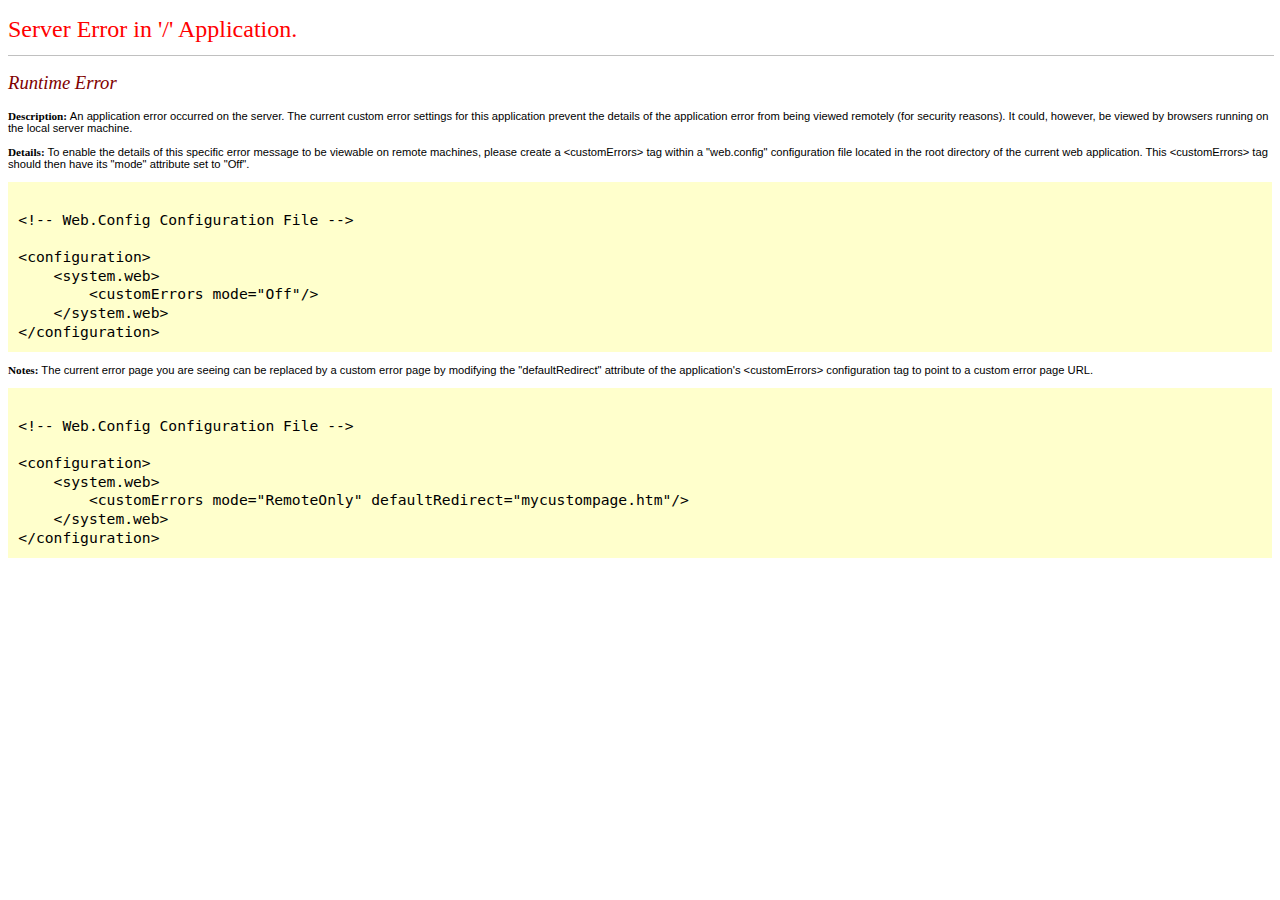
<file: origin=https_/index.html>
<!DOCTYPE html>
<html>
    <head>
        <title>Runtime Error</title>
        <meta name="viewport" content="width=device-width" />
        <style>
         body {font-family:"Verdana";font-weight:normal;font-size: .7em;color:black;} 
         p {font-family:"Verdana";font-weight:normal;color:black;margin-top: -5px}
         b {font-family:"Verdana";font-weight:bold;color:black;margin-top: -5px}
         H1 { font-family:"Verdana";font-weight:normal;font-size:18pt;color:red }
         H2 { font-family:"Verdana";font-weight:normal;font-size:14pt;color:maroon }
         pre {font-family:"Consolas","Lucida Console",Monospace;font-size:11pt;margin:0;padding:0.5em;line-height:14pt}
         .marker {font-weight: bold; color: black;text-decoration: none;}
         .version {color: gray;}
         .error {margin-bottom: 10px;}
         .expandable { text-decoration:underline; font-weight:bold; color:navy; cursor:pointer; }
         @media screen and (max-width: 639px) {
          pre { width: 440px; overflow: auto; white-space: pre-wrap; word-wrap: break-word; }
         }
         @media screen and (max-width: 479px) {
          pre { width: 280px; }
         }
        </style>
    </head>

    <body bgcolor="white">

            <span><H1>Server Error in '/' Application.<hr width=100% size=1 color=silver></H1>

            <h2> <i>Runtime Error</i> </h2></span>

            <font face="Arial, Helvetica, Geneva, SunSans-Regular, sans-serif ">

            <b> Description: </b>An application error occurred on the server. The current custom error settings for this application prevent the details of the application error from being viewed remotely (for security reasons). It could, however, be viewed by browsers running on the local server machine.
            <br><br>

            <b>Details:</b> To enable the details of this specific error message to be viewable on remote machines, please create a &lt;customErrors&gt; tag within a &quot;web.config&quot; configuration file located in the root directory of the current web application. This &lt;customErrors&gt; tag should then have its &quot;mode&quot; attribute set to &quot;Off&quot;.<br><br>

            <table width=100% bgcolor="#ffffcc">
               <tr>
                  <td>
                      <code><pre>

&lt;!-- Web.Config Configuration File --&gt;

&lt;configuration&gt;
    &lt;system.web&gt;
        &lt;customErrors mode=&quot;Off&quot;/&gt;
    &lt;/system.web&gt;
&lt;/configuration&gt;</pre>                      </code>

                  </td>
               </tr>
            </table>

            <br>

            <b>Notes:</b> The current error page you are seeing can be replaced by a custom error page by modifying the &quot;defaultRedirect&quot; attribute of the application&#39;s &lt;customErrors&gt; configuration tag to point to a custom error page URL.<br><br>

            <table width=100% bgcolor="#ffffcc">
               <tr>
                  <td>
                      <code><pre>

&lt;!-- Web.Config Configuration File --&gt;

&lt;configuration&gt;
    &lt;system.web&gt;
        &lt;customErrors mode=&quot;RemoteOnly&quot; defaultRedirect=&quot;mycustompage.htm&quot;/&gt;
    &lt;/system.web&gt;
&lt;/configuration&gt;</pre>                      </code>

                  </td>
               </tr>
            </table>

            <br>

            </font>

    </body>
</html>
</file>
